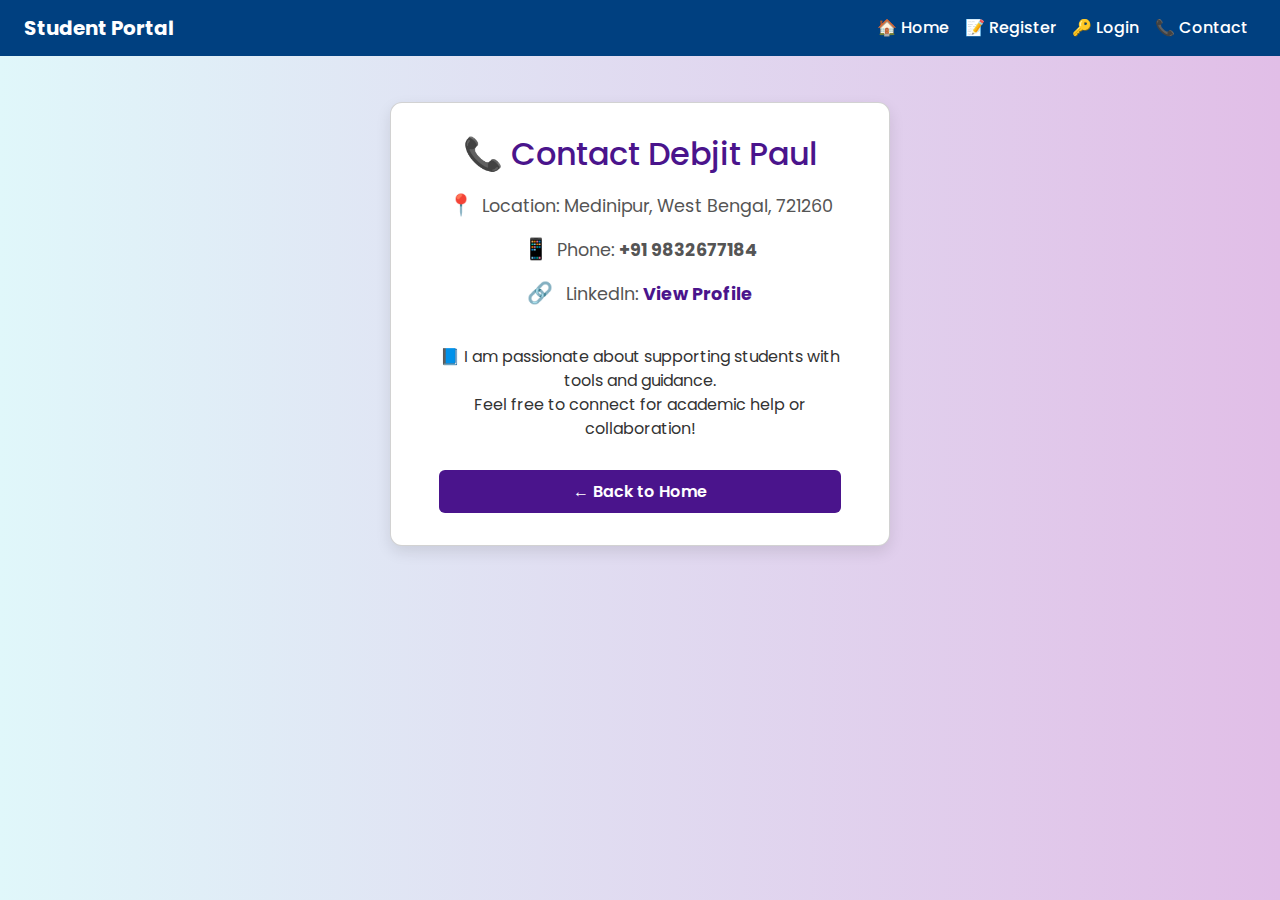
<file: src/main/resources/static/contact_us.html>
<!DOCTYPE html>
<html lang="en">
<head>
  <meta charset="UTF-8">
  <title>Contact Info - Debjit Paul</title>
  <meta name="viewport" content="width=device-width, initial-scale=1" />
  <link href="https://fonts.googleapis.com/css2?family=Poppins:wght@400;600&display=swap" rel="stylesheet">
  <link href="https://cdn.jsdelivr.net/npm/bootstrap@5.3.0/dist/css/bootstrap.min.css" rel="stylesheet">
  <link href="https://cdnjs.cloudflare.com/ajax/libs/font-awesome/6.4.0/css/all.min.css" rel="stylesheet" />

  <style>
    body {
      background: linear-gradient(to right, #e0f7fa, #e1bee7);
      font-family: 'Poppins', sans-serif;
      margin: 0;
      padding-top: 70px; /* Leave space for navbar */
    }

    .navbar {
      background-color: #004080;
    }

    .navbar a {
      color: white !important;
      font-weight: 500;
    }

    .card {
      background-color: #ffffff;
      padding: 2rem 3rem;
      border-radius: 12px;
      box-shadow: 0 6px 15px rgba(0, 0, 0, 0.1);
      text-align: center;
      max-width: 500px;
      margin: 2rem auto;
    }

    h2 {
      color: #4a148c;
      font-size: 2rem;
      margin-bottom: 1rem;
    }

    .contact-info {
      font-size: 1.1rem;
      color: #555;
      margin-bottom: 0.8rem;
    }

    .icon {
      font-size: 1.3rem;
      margin-right: 8px;
      color: #6a1b9a;
    }

    a {
      color: #4a148c;
      text-decoration: none;
      font-weight: bold;
    }

    a:hover {
      text-decoration: underline;
    }

    .note {
      margin-top: 1.5rem;
      color: #333;
      font-size: 1rem;
    }

    .home-link {
      display: inline-block;
      margin-top: 1.8rem;
      padding: 0.6rem 1.4rem;
      background-color: #4a148c;
      color: #fff;
      border-radius: 6px;
      text-decoration: none;
      font-weight: 600;
      transition: background-color 0.3s ease;
    }

    .home-link:hover {
      background-color: #6a1b9a;
    }
  </style>
</head>
<body>

  <!-- Navbar -->
  <nav class="navbar navbar-expand-lg navbar-dark fixed-top">
    <div class="container-fluid px-4">
      <a class="navbar-brand fw-bold" href="#">Student Portal</a>
      <button class="navbar-toggler" type="button" data-bs-toggle="collapse" data-bs-target="#mainNavbar">
        <span class="navbar-toggler-icon"></span>
      </button>

      <div class="collapse navbar-collapse" id="mainNavbar">
        <ul class="navbar-nav ms-auto">
          <li class="nav-item"><a class="nav-link" href="index.html">🏠 Home</a></li>
          <li class="nav-item"><a class="nav-link" href="regpage">📝 Register</a></li>
          <li class="nav-item"><a class="nav-link" href="loginPage">🔑 Login</a></li>
          <li class="nav-item"><a class="nav-link active" href="contact_us.html">📞 Contact</a></li>
        </ul>
      </div>
    </div>
  </nav>

  <!-- Contact Card -->
  <div class="card">
    <h2>📞 Contact Debjit Paul</h2>
    <p class="contact-info"><span class="icon">📍</span>Location: Medinipur, West Bengal, 721260</p>
    <p class="contact-info"><span class="icon">📱</span>Phone: <strong>+91 9832677184</strong></p>
    <p class="contact-info">
      <span class="icon">🔗</span>
      LinkedIn: <a href="http://www.linkedin.com/in/debjit-paul-b088a031b" target="_blank">View Profile</a>
    </p>
    <div class="note">
      📘 I am passionate about supporting students with tools and guidance.<br>
      Feel free to connect for academic help or collaboration!
    </div>
    <a href="index.html" class="home-link">← Back to Home</a>
  </div>

  <script src="https://cdn.jsdelivr.net/npm/bootstrap@5.3.0/dist/js/bootstrap.bundle.min.js"></script>
</body>
</html>
</file>
